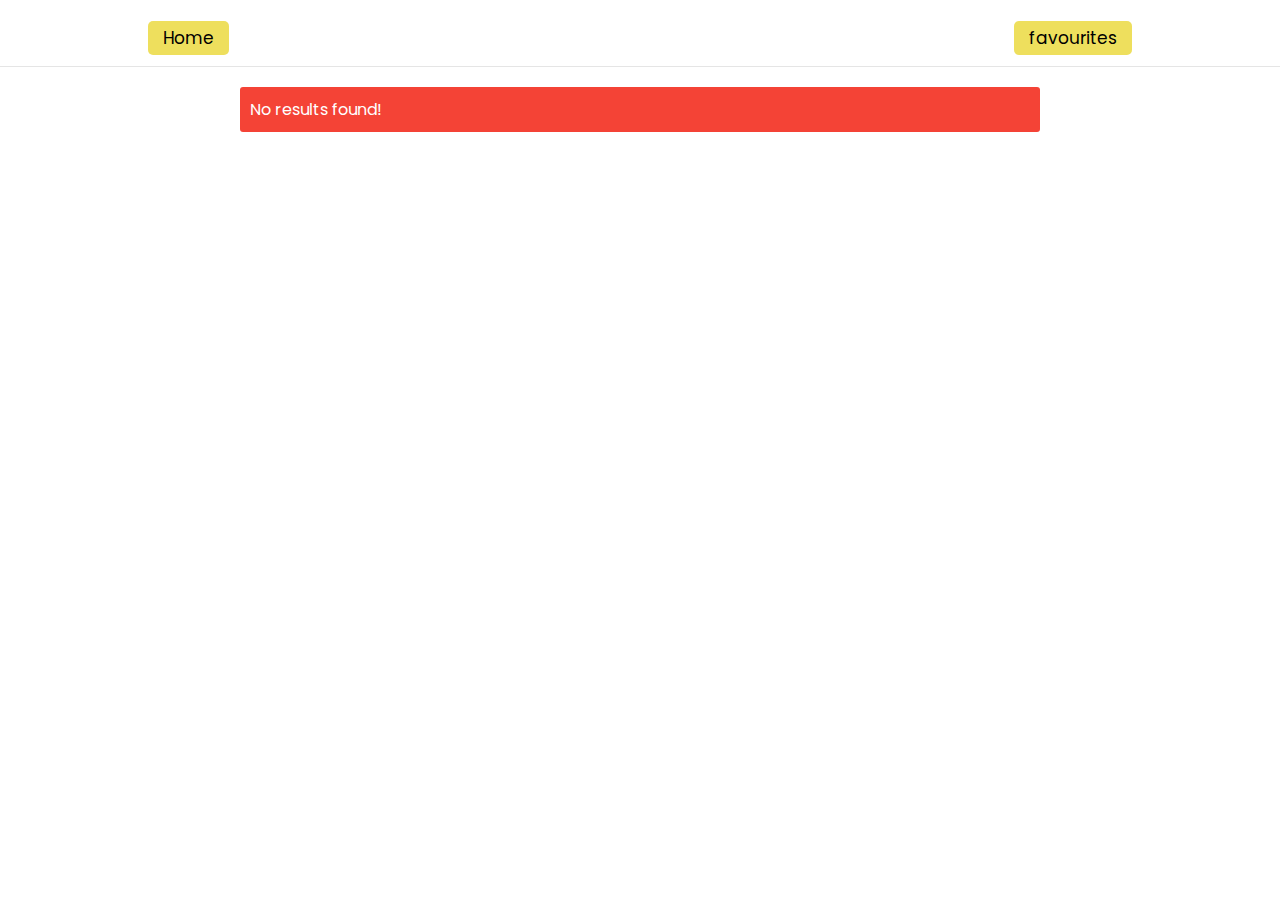
<file: favourites.html>
<!DOCTYPE html>
<html lang="en">
<head>
    <meta charset="UTF-8">
    <meta http-equiv="X-UA-Compatible" content="IE=edge">
    <meta name="viewport" content="width=device-width, initial-scale=1.0">
    <link href="https://fonts.googleapis.com/css2?family=Poppins&display=swap" rel="stylesheet" />
    <link href="css/style.css" rel="stylesheet" />
    <title>Superhero</title>
</head>
<body>
    <nav>
        <div class="left">
            <a href="index.html" class="link">Home</a>
        </div>
        <div class="right">
            <a href="favourites.html" class="link">favourites</a>
        </div>
    
    </nav>  

    <main id="main">
        <div class="loader"></div>

        <ul id="search-results-list"></ul>
    </main>
    <div id="toast"></div>

    <script src="js/common.js"></script>
    <script src="js/favourites.js"></script>

    <script>
        Favourites.init();
    </script>
</body>
</html>
</file>
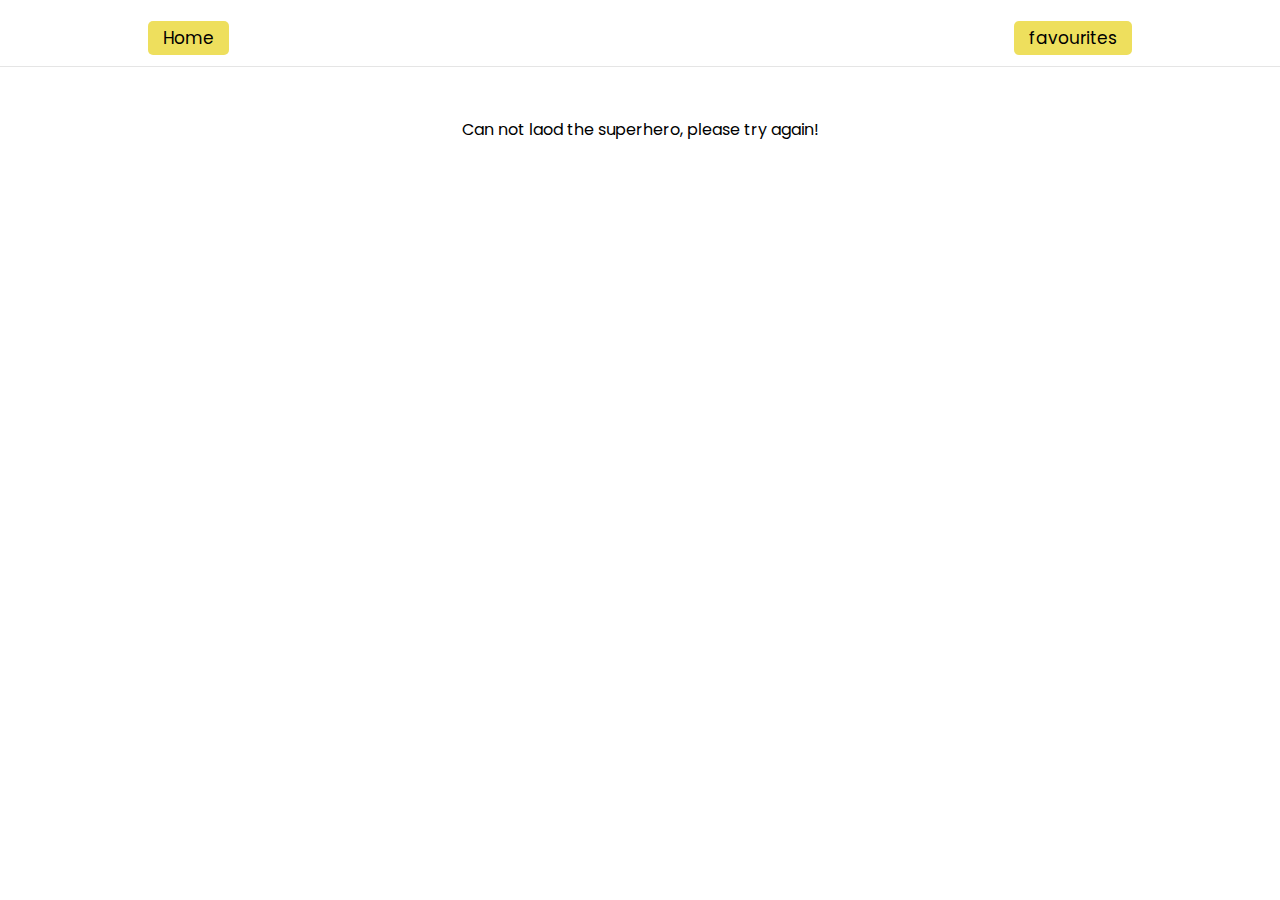
<file: superhero.html>
<!DOCTYPE html>
<html lang="en">
<head>
    <meta charset="UTF-8">
    <meta http-equiv="X-UA-Compatible" content="IE=edge">
    <meta name="viewport" content="width=device-width, initial-scale=1.0">
    <link href="https://fonts.googleapis.com/css2?family=Poppins&display=swap" rel="stylesheet" />
    <link href="css/style.css" rel="stylesheet" />
    <title>Superhero</title>
</head>
<body>
    <nav>
        <div class="left">
            <a href="index.html" class="link">Home</a>
        </div>
        <div class="right">
            <a href="favourites.html" class="link">favourites</a>
        </div>
    
    </nav>  


        <div class="loader"></div>

        <div class="super-hero-detail"></div>

        <div id="toast"></div>

    <script src="js/common.js"></script>
    <script src="js/superHeroDetails.js"></script>

    <script>
        SuperHero.init();
    </script
</body>
</html>
</file>
<file: css/style.css>
* {
    font-family: 'Poppins';
    background-size:cover;
   /* background-position:inherit; */
}

html {
    height: 100%;
}

body {
    margin: 0;
}

nav {
    background: #fff;
    border-bottom: 1px solid #e5e5e5;
    display: flex;
    justify-content: space-between;
    padding: 15px 20px;
}

nav .left {
    font-size: 18px;
    margin-left: 10vw;
    margin-top: 1vh;

}

nav .right {
    font-size: 18px;
    margin-right: 10vw;
    margin-top: 1vh;
}

.link {
    text-decoration: none;
    font-size: 17px;
    padding: 5px 15px;
    border-radius: 5px;
    background: rgba(236, 219, 73, 0.89);
    color: #000;
}

.link:hover {
    background: #df6a6ad1;
}

#main {
    width: 800px;
    margin: 0 auto;
    margin-top: 20px;
}


.search-container {
    flex-grow: 0.5;
    /* padding: 0 20px; */
    position: relative;
    display: flex;
    
  }


  
.search-container input {
    background: #ffffff;
    border: 1px solid #f02424;
    box-sizing: border-box;
    border-radius: 25px;
    height: 40px;
    width: 100%;
    font-size: 16px;
    padding-left: 31px;
    box-sizing: border-box;
    flex-grow: 1;
  }
  .search-container input:focus {
    outline: none;
  }
  .search-icon {
    height: 20px;
    position: absolute;
    top: 10px;
    left: 7px;
  }

.loader {
    border: 10px solid;
    width: 70px;
    height: 70px;
    border-radius: 50%;
    border-color: black transparent transparent;
    animation: spin 1s linear infinite;
    margin: 0 auto;
    margin-top: 20px;
    display: none;
}

@keyframes spin {
    100% {
        transform: rotate(360deg);
    }
}

ul {
    margin: 0;
    padding: 0;
    list-style-type: none;
}

.search-result {
    display: flex;
    margin-top: 10px;
    border: 1px solid #e5e5e5;
    height: 170px;
    background-color: #fff;
}


.search-left img {
    height: 170px;
}

.search-right {
    padding-left: 20px;
    padding-top: 10px;
    position: relative;
}

.search-right a {
    text-decoration: none;
    color: #000;
}

.search-right a:hover {
    text-decoration: underline;
}

.name {
    font-size: 30px;
}

.full-name {
    font-size: 20px;
}

.address {
    color: gray;
    font-size: 17px;
}

.btn {
    margin-top: 20px;
    color: #fff;
    outline: none;
    border: none;
    padding: 6px;
    border-radius: 2px;
}

.btn:hover {
    cursor: pointer;
}

.add-to-fav {
    margin-top: 20px;
    background: #2196f3;
}

.remove-from-fav {
    margin-top: 20px;
    background: #f44336;
}

#toast {
    position: fixed;
    top: 65px;
    right: 15px;
    color: #fff;
    padding: 10px 20px;
    border-radius: 5px;
    display: none;
}

.toast-error {
    background: #ff5a5a;
}

.toast-success {
    background: #8bc34a;
}

.super-hero-detail {
    display: flex;
    flex-direction: column;
    justify-content: center;
    align-items: center;
    width: 434px;
    padding: 20px;
    margin: 0 auto;
    margin-bottom: 50px;
    margin-top: 30px;
    background: #fff;
}

.super-hero-detail img {
    height: 300px;
}

.super-hero-detail h1,
.super-hero-detail h3 {
    margin: 0;
}

.super-hero-detail .power-stats div {
    border: 1px solid black;
    padding: 5px 20px;
    margin-top: 10px;
    display: flex;
    justify-content: space-between;
    width: 200px;
}

.no-results {
    background: #f44336;
    color: #fff;
    padding: 10px;
    border-radius: 3px;
    margin-top: 20px;
}
</file>
